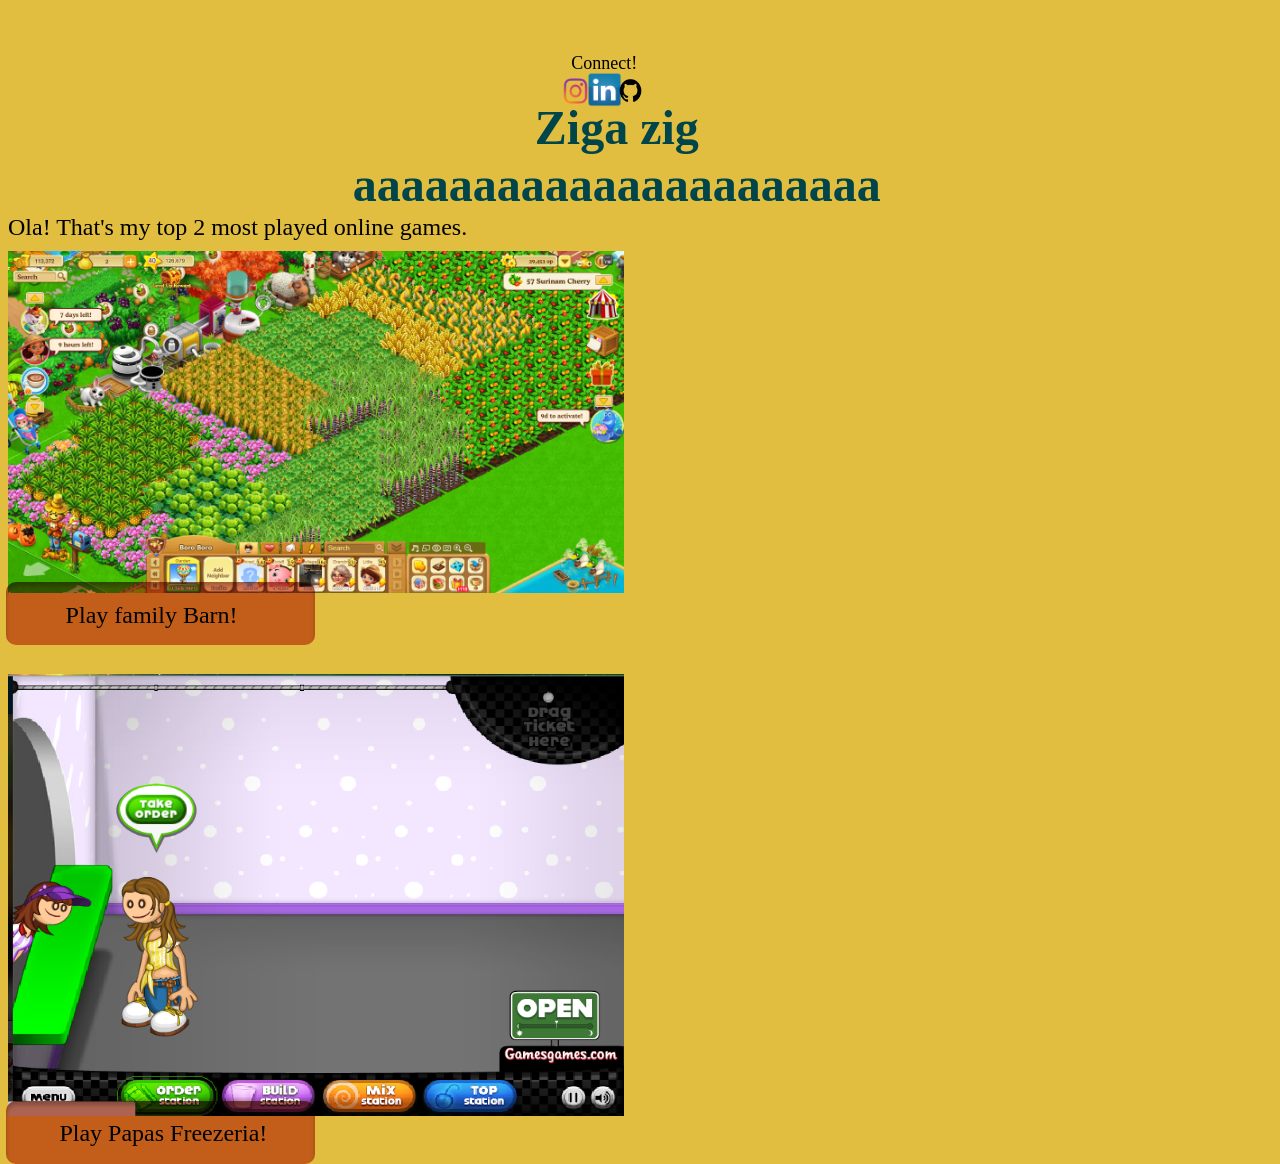
<file: index.html>
<!DOCTYPE html>
<html>
    <head>
        <meta charset="UTF-8" />
        <link rel="stylesheet" href="st.css" />
        <meta name="viewport" content="width=device-width, initial-scale=1.0" />
        <title>Online Games</title>
    </head>
    <body>
        <div class="connect">Connect!</div>
        <div class="img1">
            <a href="https://www.instagram.com/n3hx__/" target="_blank"><img src="ig.png"></a>
        </div>
        <div class="img2">
            <a href="https://www.linkedin.com/in/neha-ajith-bb00a719b/" target="_blank"><img src="linkedin.png"></a>
        </div>
        <div class="img3">
            <a href="https://github.com/neha-ajith" target="_blank"><img src="github.png"></a>
        </div>
        <div class="heading">
            <h1>Ziga zig aaaaaaaaaaaaaaaaaaaaaa</h1>
        </div>
        <div class="yo">
            Ola! That's my top 2 most played online games.
        </div>
        <div class = "familyimg">
            <img src = "Screenshot (2).png">
        </div>
        <div class="rectangle1"><a href="http://www.agame.com/game/family-barn" target="_blank">
            <p>Play family Barn!</p></a></div>
        <div class="papa">
            <img src="Screenshot (50).png">
        </div>
        <div class="rectangle2"><a href="https://www.agame.com/game/papas-freezeria" target="_blank">
            <p>Play Papas Freezeria!</p></a></div>
        
       
</html>
</file>
<file: st.css>
body{
    background-color: #E1BD40;
}

.heading{
    position: absolute;
    width: 680px;
    height: 143px;
    margin-top: 6%;
    margin-left: 21%;
    font-family: Londrina Outline;
    font-style: normal;
    font-weight: normal;
    font-size: 24px;
    line-height: 57px;
    display: flex;
    align-items: center;
    text-align: center;
    color: #004549;
}

.yo{
    position: absolute;
    margin-top: 16%;
    width: 647px;
    height: 29px;
    font-family: Actor;
    font-style: normal;
    font-weight: normal;
    font-size: 24px;
    line-height: 29px;
    display: flex;
    align-items: center;
    text-align: center;
    color: #000000;
}

.familyimg img{
    position: absolute;
    width: 616px;
    height: 342px;
    margin-top: 19%;
}

.rectangle1{
    position: absolute;
    left: 0%;
    right: 0%;
    top: 0%;
    bottom: 0%;
    height: 63px;
    width: 309px;
    background: rgba(202, 52, 13, 0.63);
    mix-blend-mode: multiply;
    box-shadow: inset 0px 4px 4px rgba(0, 0, 0, 0.25);
    border-radius: 10px;
    margin-top: 45.5%;
    margin-left: 0.5%;
}

.rectangle1 p{
    position: absolute;
    left: 14.17%;
    right: 13.33%;
    top: 24.07%;
    bottom: 24.07%;
    font-family: Abhaya Libre;
    font-style: normal;
    font-weight: normal;
    font-size: 24px;
    line-height: 28px;
    display: flex;
    align-items: center;
    text-align: center;
    color: #000000;
    margin-top: 5.5%;
    margin-left: 5%;
}

.papa img{
    position: absolute;
    width: 616px;
    height: 441.99px;
    margin-top: 52%;
}

.rectangle2{
    position: absolute;
    left: 0%;
    right: 0%;
    top: 0%;
    bottom: 0%;
    height: 63px;
    width: 309px;
    background: rgba(202, 52, 13, 0.63);
    mix-blend-mode: multiply;
    box-shadow: inset 0px 4px 4px rgba(0, 0, 0, 0.25);
    border-radius: 10px;
    margin-top: 86%;
    margin-left: 0.5%;
}

.rectangle2 p{
    position: absolute;
    left: 14.17%;
    right: 13.33%;
    top: 24.07%;
    bottom: 24.07%;
    font-family: Abhaya Libre;
    font-style: normal;
    font-weight: normal;
    font-size: 24px;
    line-height: 28px;
    display: flex;
    align-items: center;
    text-align: center;
    color: #000000;
    margin-top: 5.5%;
    margin-left: 3%;
}

.connect{
    position: absolute;
    width: 178px;
    height: 110px;
    font-family: Gemunu Libre;
    font-style: normal;
    font-weight: normal;
    font-size: 18px;
    line-height: 20px;
    display: flex;
    align-items: center;
    text-align: center;
    color: #000000;
    margin-left: 44%;
}

.img1 img{
    position: absolute;
    width: 35px;
    height: 38px;
    margin-left: 43%;
    margin-top: 5%;
}

.img2 img{
    position: absolute;
    width: 35px;
    height: 35px;
    margin-left: 45.2%;
    margin-top: 5%;
}

.img3 img{
    position: absolute;
    width: 35px;
    height: 37px;
    margin-left: 47.3%;
    margin-top: 5%;
}
</file>
